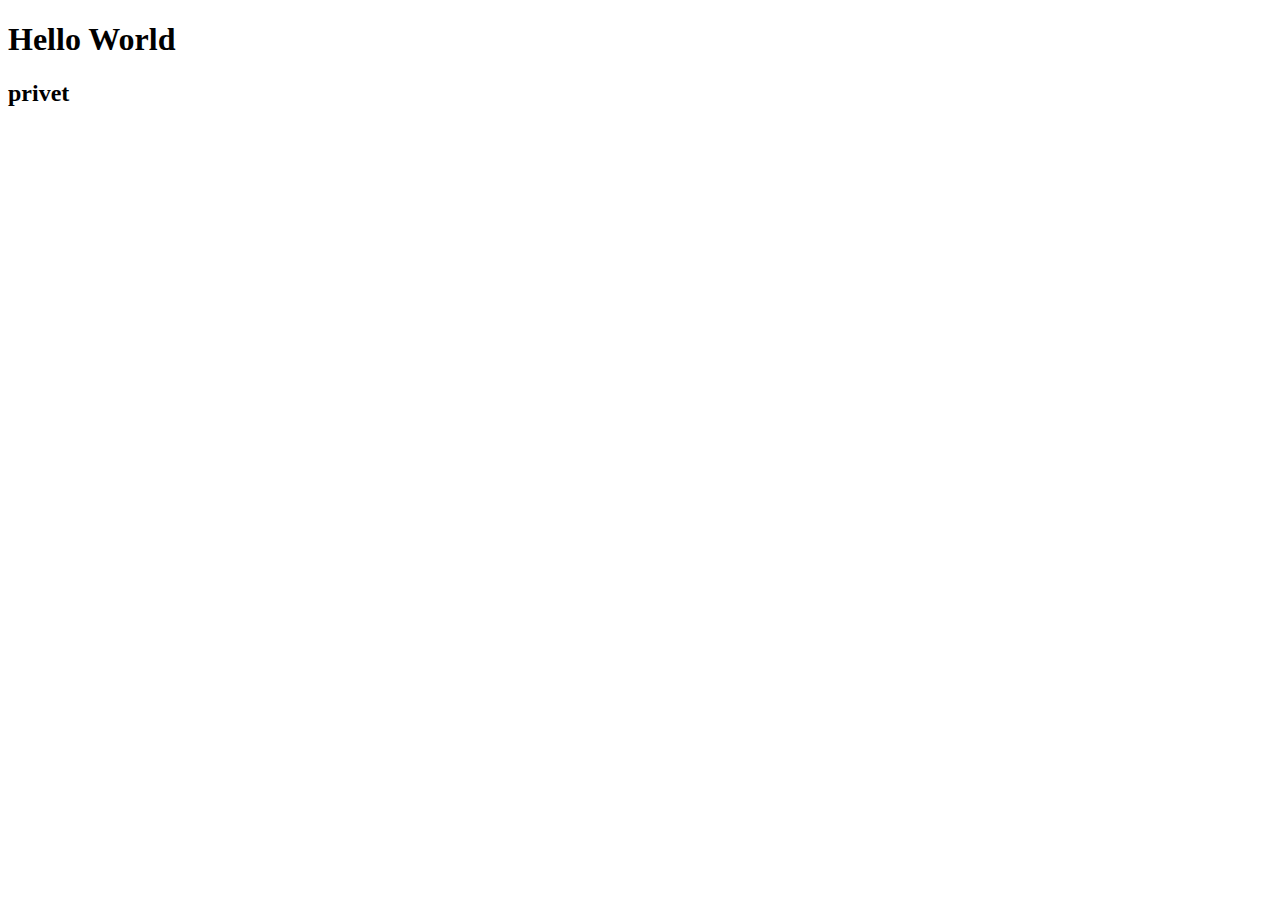
<file: helloworld.html>
<!DOCTYPE html>
<html lang="en">
<head>
    <meta charset="UTF-8">
    <meta http-equiv="X-UA-Compatible" content="IE=edge">
    <meta name="viewport" content="width=device-width, initial-scale=1.0">
    <title>Document</title>
</head>
<body>
    <h1>Hello World</h1>
    <h2>privet</h2>
    
</body>
</html>
</file>
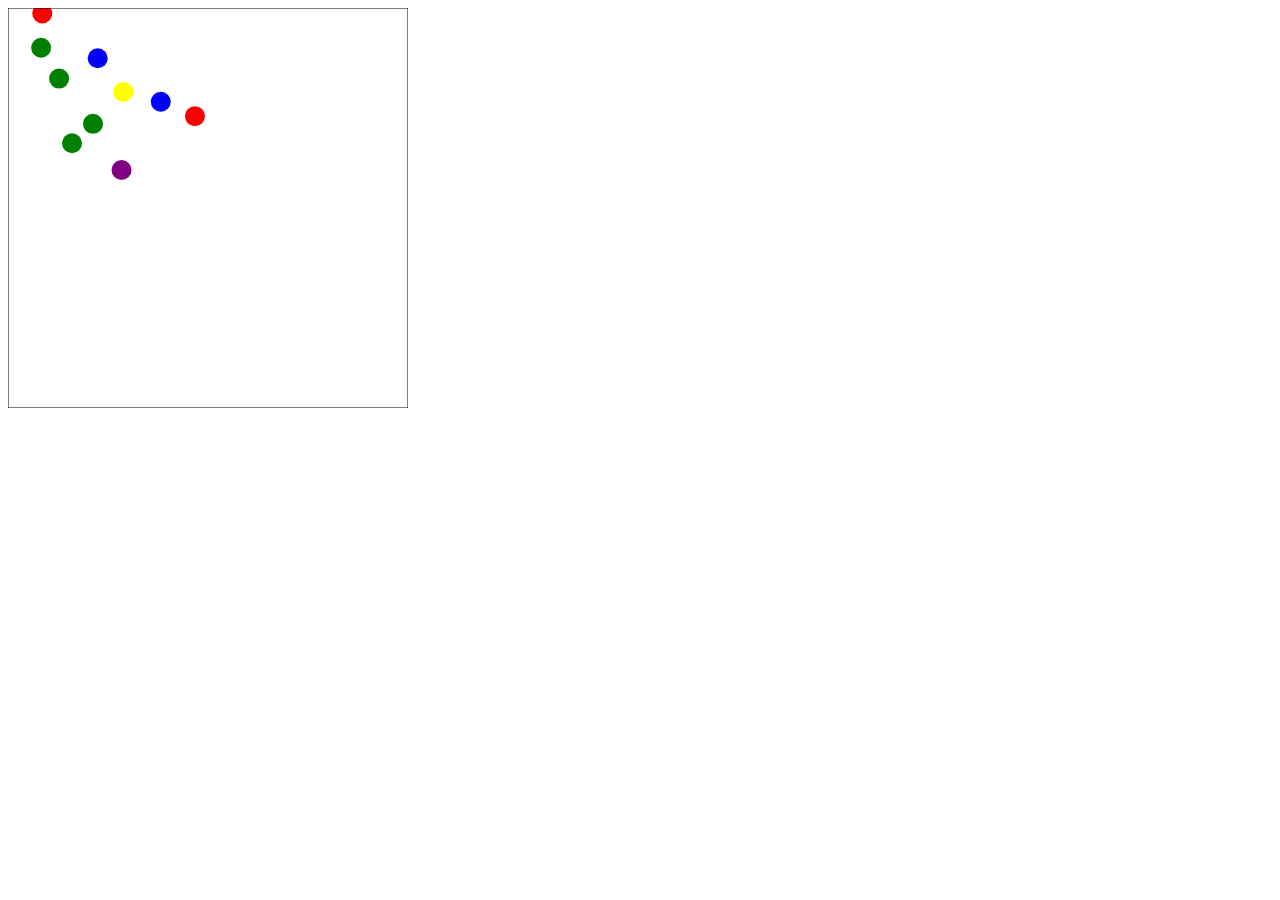
<file: animation/ball.html>
<!DOCTYPE html>
<html>
<head>
    <title>Прыгающий мяч</title>
</head>

<body>
    <canvas id="canvas" width="400" height="400"></canvas>

    <script>
    var Ball = function () {
    var colors = ["Red", "Orange", "Yellow", "Green", "Blue",  "Purple"];
      this.color = pickRandomWord(colors);
      this.x = 100;
      this.y = 100;
      this.xSpeed = (Math.random() * 10) - 5;
      this.ySpeed = (Math.random() * 10) - 5;
    };


    var pickRandomWord = function (words) {
      return words[Math.floor(Math.random() * words.length)];
    };

    var circle = function (x, y, radius, fillCircle) {
      ctx.beginPath();
      ctx.arc(x, y, radius, 0, Math.PI * 2, false);
      if (fillCircle) {
        ctx.fill();
      } else {
        ctx.stroke();
      }
    };

    Ball.prototype.draw = function () {
        ctx.fillStyle = this.color;
      circle(this.x, this.y, 10, true,);
    };

    Ball.prototype.move = function () {
      this.x += this.xSpeed;
      this.y += this.ySpeed;
    };

    Ball.prototype.checkCollision = function () {
      if (this.x < 0 || this.x > width) {
        this.xSpeed = -this.xSpeed;
      }
      if (this.y < 0 || this.y > height) {
        this.ySpeed = -this.ySpeed;
      }
    };

    var canvas = document.getElementById("canvas");
    var ctx = canvas.getContext("2d");

    var width = canvas.width;
    var height = canvas.height;

    var balls = [];
    for (var i = 0; i < 10; i++) {
      balls[i] = new Ball();
    }

    setInterval(function () {
      ctx.clearRect(0, 0, width, height);

      for (var i = 0; i < balls.length; i++) {
        balls[i].draw();
        balls[i].move();
        balls[i].checkCollision();
      }

      ctx.strokeRect(0, 0, width, height);
    }, 30);
    </script>
</body>
</html>
</file>
